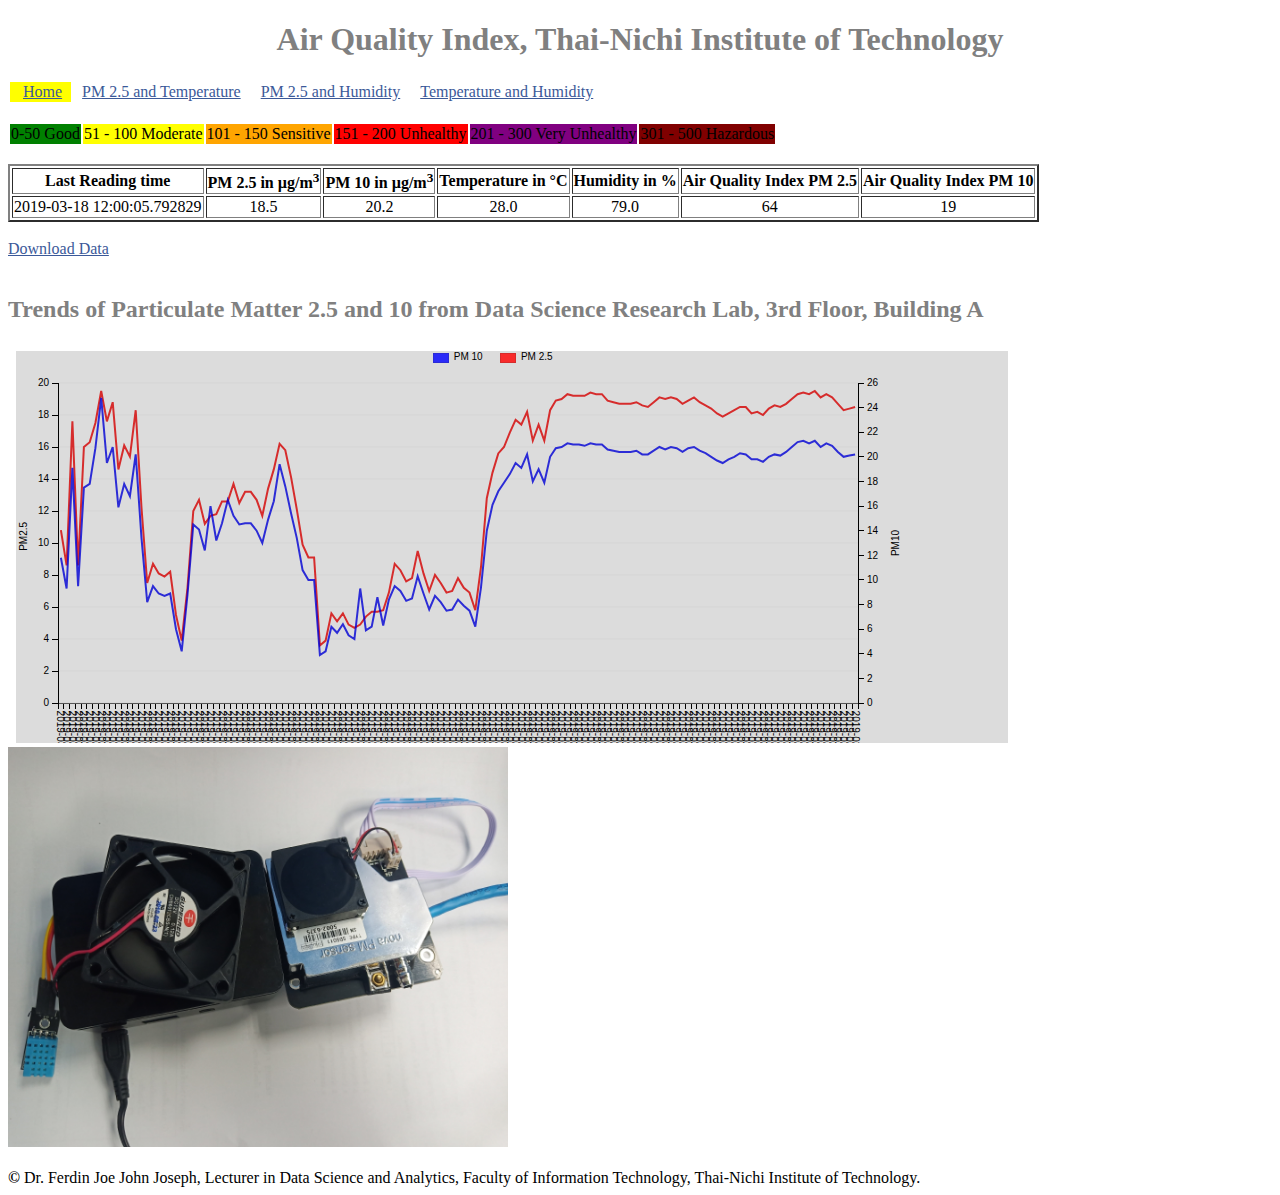
<file: html/index.html>
<!DOCTYPE html><html><head><title>Air Quality Index, Thai-Nichi Institute of Technology</title><script src="d3.v3.min.js"></script><script src="dimple.v2.0.0.min.js"></script><script src="aqi.js"></script><link rel="stylesheet" type="text/css" href="styles.css"><script>function loadDoc() {  var xhttp = new XMLHttpRequest();  xhttp.onreadystatechange = function() {    if (this.readyState == 4 && this.status == 200) {      document.getElementById("demo").innerHTML =      this.responseText;    }  };  xhttp.open("GET", "aqi.txt", true);  xhttp.send();}</script><script type="text/javascript" src="jquery.min.js"> </script><script type="text/javascript">function alternate(id){   if(document.getElementsByTagName){      var table = document.getElementById(id);       var cols = table.getElementsByTagName("td");       for(i = 1; i < cols.length; i++){             //manipulate rows var cell = cols[i].innerHTML;if(cell < 51){ cols[i].className = "good";}if(cell < 101){ if(cell > 50){cols[i].className = "moderate"; }}if(cell < 151){ if(cell > 100){cols[i].className = "sunhealthy"; }}if(cell < 201){ if(cell > 150){cols[i].className = "unhealthy"; }}if(cell < 251){ if(cell > 200){cols[i].className = "veryunhealthy"; }if(cell > 251){ cols[i].className = "hazardous"; }}else{         cols[i].className = "notknown";       }           }   } }</script>        <script>    $(function() {   var people = [];   $.getJSON('aqi.json', function(data) {       $.each(data.entry, function(i, f) {          var tblRow = "<tr align=center>" + "<td >" + f.time + "</td>" +           "<td>" + f.pm25 + "</td>" + "<td>" + f.pm10 + "</td>" + "<td>" + f.temperature + "</td>"+"<td>" + f.humidity + "</td>"+"<td>"+calcAQIpm25(f.pm25)+"</td>"+"<td>"+calcAQIpm10(f.pm10)+"</td>"+"</tr>"           $(tblRow).appendTo("#userdata tbody");     });   });});</script></head><body onload="alternate('userdata')"><h1 align="center">Air Quality Index, Thai-Nichi Institute of Technology</h1><div><table><tr><td bgcolor="yellow">&nbsp;&nbsp;&nbsp;<a href="index.html">Home</a>&nbsp;&nbsp;</td><td>&nbsp;&nbsp;<a href="page1.html">PM 2.5 and Temperature</a>&nbsp;&nbsp;</td><td>&nbsp;&nbsp;<a href="page2.html">PM 2.5 and Humidity</a>&nbsp;&nbsp;</td><td>&nbsp;&nbsp;<a href="page3.html">Temperature and Humidity</a>&nbsp;&nbsp;</td></tr></table><br><table><tr><td bgcolor="green" >0-50 Good</td><td bgcolor="yellow">51 - 100 Moderate</td><td bgcolor="orange">101 - 150 Sensitive</td><td bgcolor="red">151 - 200 Unhealthy</td><td bgcolor="purple">201 - 300 Very Unhealthy</td><td bgcolor="maroon" >301 - 500 Hazardous</td></tr></table><br></div><div class="wrapper"><div class="profile">   <table id= "userdata" border="2">  <thead>            <th>Last Reading time</th>            <th>PM 2.5 in &micro;g/m<sup>3</sup></th>            <th>PM 10 in &micro;g/m<sup>3</sup></th><th>Temperature in &deg;C</th><th>Humidity in %</th><th>Air Quality Index PM 2.5</th><th>Air Quality Index PM 10</th>        </thead>      <tbody>       </tbody>   </table></div></div><div id="demo"><br><a href="aqidata.csv">Download Data</a><br><br><p id="demo"></p><script></script></p></div><div id="chartContainer" ><h2>Trends of Particulate Matter 2.5 and 10 from Data Science Research Lab, 3rd Floor, Building A</h2>		<script type="text/javascript">			var svg = dimple.newSvg("#chartContainer",1000,400);//creating a SVG with given sizesvg.append("rect")      .attr("x", "8px")      .attr("y", "8px")      .attr("width", "100%")      .attr("height", "100%")      .style("fill", "Gainsboro");			d3.csv("aqidata.csv",function(data)			{				//console.log("done loading");				var chart = new dimple.chart(svg,data); // getting a Chart instance to draw on				//chart.addCategoryAxis("x","time"); 				//chart.addMeasureAxis("y","pm2.5"); // setting the y axis to show PM 2.5				//chart.addSeries("PM 2.5",dimple.plot.line); // plotting, with PM 2.5 as series.				//chart.defaultColors = [new dimple.color("red")]				//chart.draw();				var x = chart.addCategoryAxis("x", "time");// setting the x axis to show the Timestamp				var y1 = chart.addMeasureAxis("y", "PM2.5");// setting the y axis to show PM 2.5				var y2 = chart.addMeasureAxis("y", "PM10");// setting the y axis to show PM 10								chart.x=50;				chart.addSeries("PM 2.5", dimple.plot.line, [x, y1]);				chart.addSeries("PM 10", dimple.plot.line, [x, y2]);								chart.assignColor("PM 2.5", "red");				chart.assignColor("PM 10", "blue");								chart.addLegend(60, 10, 500, 20, "right");				x.dateParseFormat = "%y/%m/%d/%h";				x.addOrderRule("Date");				chart.ease="linear";				chart.draw();			});		</script><img src="nova pm.jpg" height=400, width=500>	</div></div><br><b>&copy;</b> Dr. Ferdin Joe John Joseph, Lecturer in Data Science and Analytics, Faculty of Information Technology, Thai-Nichi Institute of Technology.</body></html>
</file>
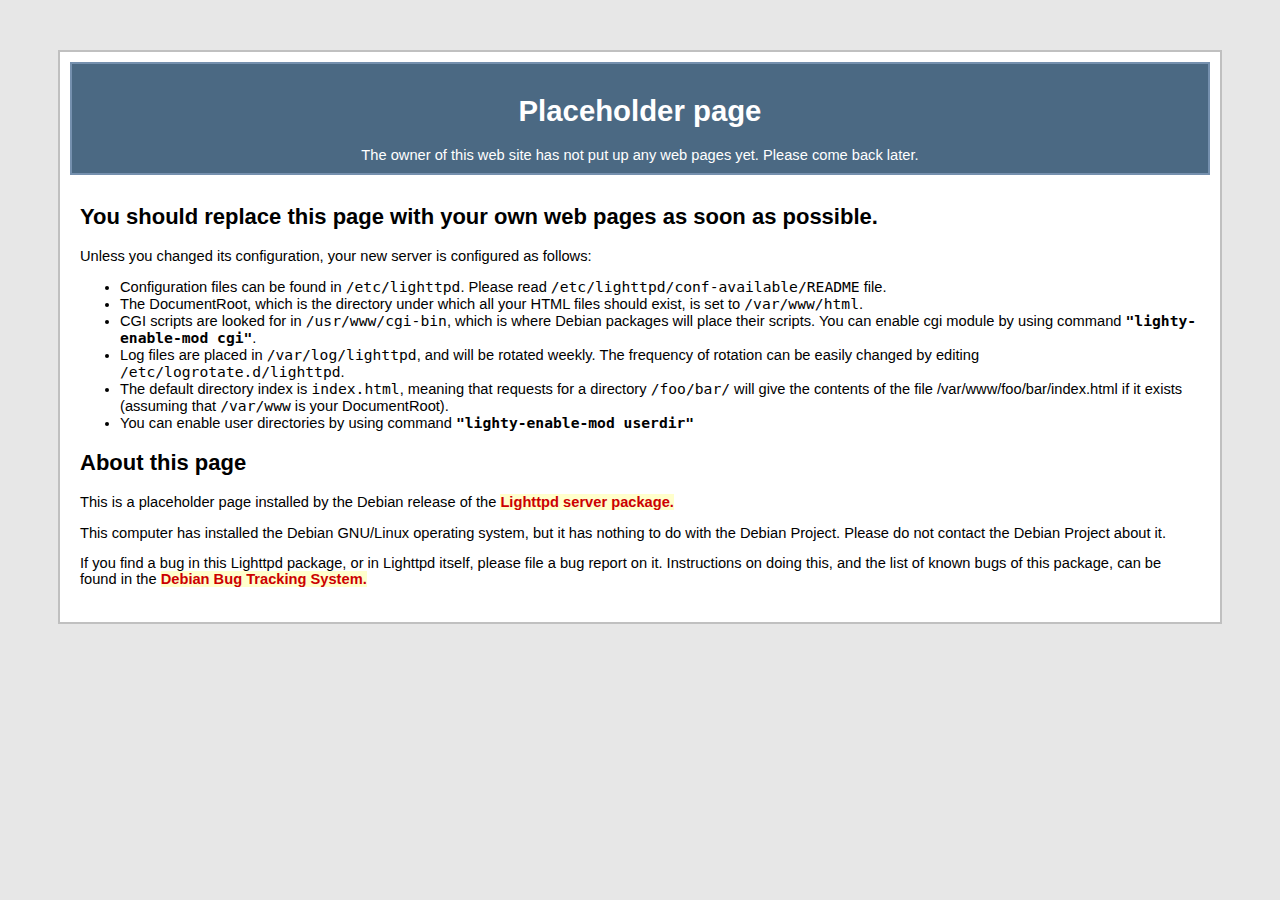
<file: html/index.lighttpd.html>
<!DOCTYPE html PUBLIC "-//W3C//DTD XHTML 1.0 Transitional//EN" "http://www.w3.org/TR/xhtml1/DTD/xhtml1-transitional.dtd">
<html xmlns="http://www.w3.org/1999/xhtml">
<head>
<meta http-equiv="Content-Type" content="text/html; charset=UTF-8" />
<title>Welcome page</title>
<style type="text/css" media="screen">
body { background: #e7e7e7; font-family: Verdana, sans-serif; font-size: 11pt; }
#page { background: #ffffff; margin: 50px; border: 2px solid #c0c0c0; padding: 10px; }
#header { background: #4b6983; border: 2px solid #7590ae; text-align: center; padding: 10px; color: #ffffff; }
#header h1 { color: #ffffff; }
#body { padding: 10px; }
span.tt { font-family: monospace; }
span.bold { font-weight: bold; }
a:link { text-decoration: none; font-weight: bold; color: #C00; background: #ffc; }
a:visited { text-decoration: none; font-weight: bold; color: #999; background: #ffc; }
a:active { text-decoration: none; font-weight: bold; color: #F00; background: #FC0; }
a:hover { text-decoration: none; color: #C00; background: #FC0; }
</style>
</head>
<body>
<div id="page">
 <div id="header">
 <h1> Placeholder page </h1>
  The owner of this web site has not put up any web pages yet. Please come back later.
 </div>
 <div id="body">
  <h2>You should replace this page with your own web pages as soon as possible.</h2>
  Unless you changed its configuration, your new server is configured as follows:
  <ul>
   <li>Configuration files can be found in <span class="tt">/etc/lighttpd</span>. Please read  <span class="tt">/etc/lighttpd/conf-available/README</span> file.</li>
   <li>The DocumentRoot, which is the directory under which all your HTML files should exist, is set to <span class="tt">/var/www/html</span>.</li>
   <li>CGI scripts are looked for in <span class="tt">/usr/www/cgi-bin</span>, which is where Debian packages will place their scripts. You can enable cgi module by using command <span class="bold tt">&quot;lighty-enable-mod cgi&quot;</span>.</li>
   <li>Log files are placed in <span class="tt">/var/log/lighttpd</span>, and will be rotated weekly. The frequency of rotation can be easily changed by editing <span class="tt">/etc/logrotate.d/lighttpd</span>.</li>
   <li>The default directory index is <span class="tt">index.html</span>, meaning that requests for a directory <span class="tt">/foo/bar/</span> will give the contents of the file /var/www/foo/bar/index.html if it exists (assuming that <span class="tt">/var/www</span> is your DocumentRoot).</li>
   <li>You can enable user directories by using command <span class="bold tt">&quot;lighty-enable-mod userdir&quot;</span></li>
  </ul>
  <h2>About this page</h2>
  <p>
   This is a placeholder page installed by the Debian release of the <a href="http://packages.debian.org/lighttpd">Lighttpd server package.</a>
  </p>
  <p>
   This computer has installed the Debian GNU/Linux operating system, but it has nothing to do with the Debian Project. Please do not contact the Debian Project about it.
  </p>
  <p>
   If you find a bug in this Lighttpd package, or in Lighttpd itself, please file a bug report on it. Instructions on doing this, and the list of known bugs of this package, can be found in the 
   <a href="http://bugs.debian.org/cgi-bin/pkgreport.cgi?pkg=lighttpd">Debian Bug Tracking System.</a>
  </p>
 </div>
</div>
<!-- s:853e9a42efca88ae0dd1a83aeb215047 -->
</body>
</html>
</file>
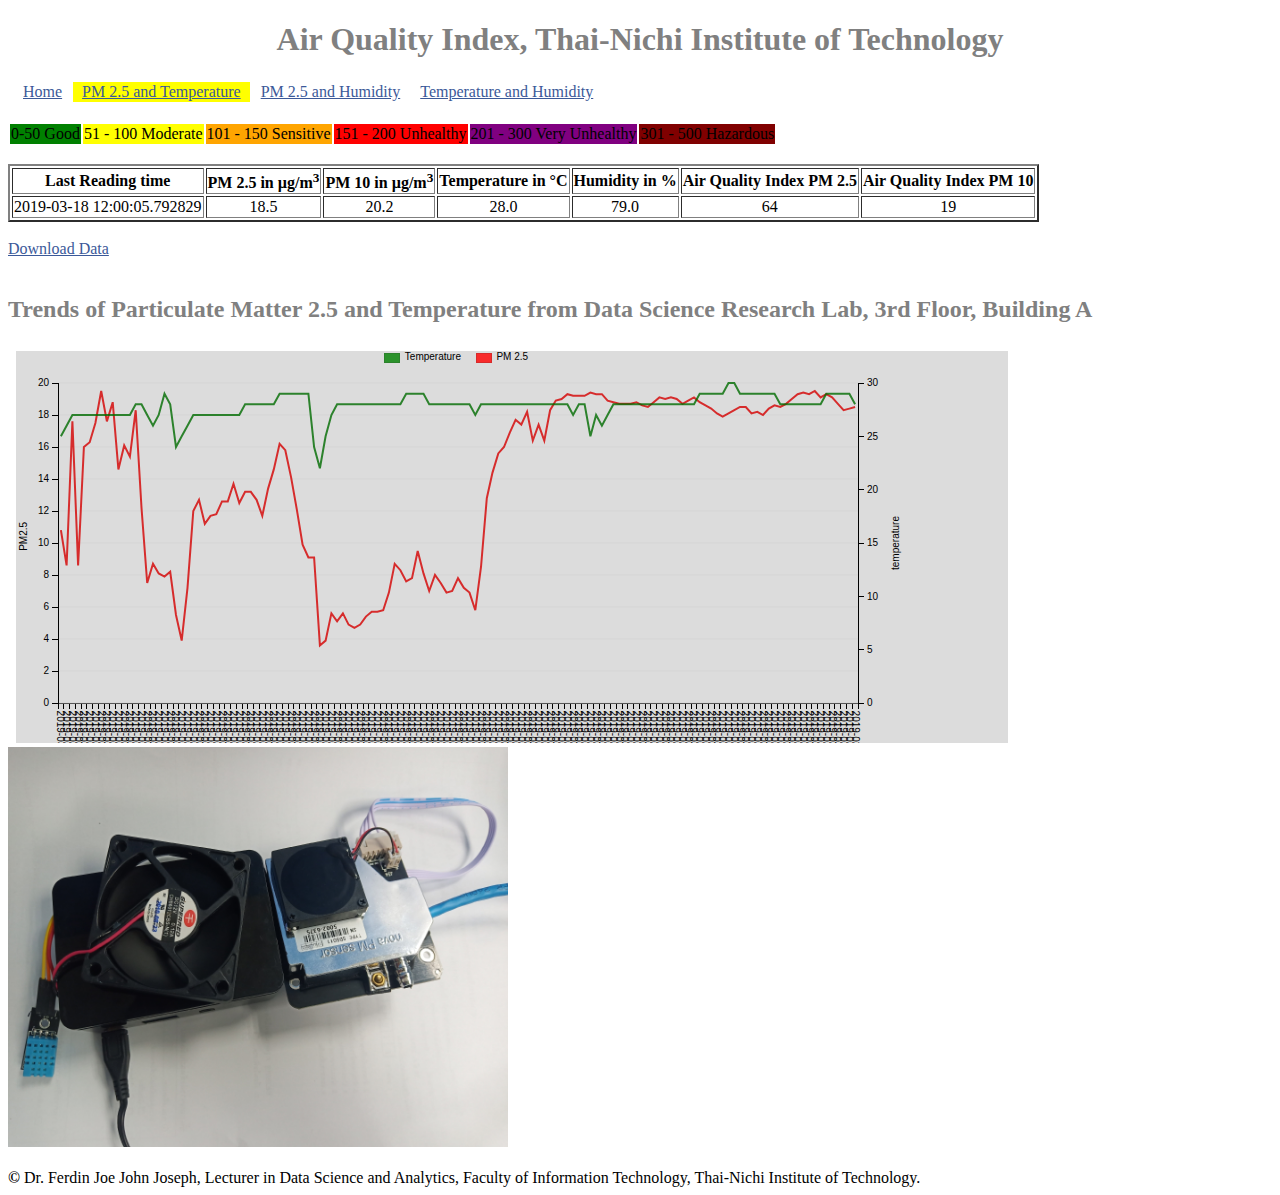
<file: html/page1.html>
<!DOCTYPE html><html><head><title>Air Quality Index, Thai-Nichi Institute of Technology</title><script src="d3.v3.min.js"></script><script src="dimple.v2.0.0.min.js"></script><script src="aqi.js"></script><link rel="stylesheet" type="text/css" href="styles.css"><script>function loadDoc() {  var xhttp = new XMLHttpRequest();  xhttp.onreadystatechange = function() {    if (this.readyState == 4 && this.status == 200) {      document.getElementById("demo").innerHTML =      this.responseText;    }  };  xhttp.open("GET", "aqi.txt", true);  xhttp.send();}</script><script type="text/javascript" src="jquery.min.js"> </script><script type="text/javascript">function alternate(id){   if(document.getElementsByTagName){      var table = document.getElementById(id);       var cols = table.getElementsByTagName("td");       for(i = 1; i < cols.length; i++){             //manipulate rows var cell = cols[i].innerHTML;if(cell < 51){ cols[i].className = "good";}if(cell < 101){ if(cell > 50){cols[i].className = "moderate"; }}if(cell < 151){ if(cell > 100){cols[i].className = "sunhealthy"; }}if(cell < 201){ if(cell > 150){cols[i].className = "unhealthy"; }}if(cell < 251){ if(cell > 200){cols[i].className = "veryunhealthy"; }if(cell > 251){ cols[i].className = "hazardous"; }}else{         cols[i].className = "notknown";       }           }   } }</script>        <script>    $(function() {   var people = [];   $.getJSON('aqi.json', function(data) {       $.each(data.entry, function(i, f) {          var tblRow = "<tr align=center>" + "<td >" + f.time + "</td>" +"<td>" + f.pm25 + "</td>" + "<td>" + f.pm10 + "</td>" + "<td>" + f.temperature + "</td>"+"<td>" + f.humidity + "</td>"+"<td>"+calcAQIpm25(f.pm25)+"</td>"+"<td>"+calcAQIpm10(f.pm10)+"</td>"+"</tr>"           $(tblRow).appendTo("#userdata tbody");     });   });});</script></head><body onload="alternate('userdata')"><h1 align="center">Air Quality Index, Thai-Nichi Institute of Technology</h1><div><table><tr><td>&nbsp;&nbsp;&nbsp;<a href="index.html">Home</a>&nbsp;&nbsp;</td><td bgcolor="yellow">&nbsp;&nbsp;<a href="page1.html">PM 2.5 and Temperature</a>&nbsp;&nbsp;</td><td>&nbsp;&nbsp;<a href="page2.html">PM 2.5 and Humidity</a>&nbsp;&nbsp;</td><td>&nbsp;&nbsp;<a href="page3.html">Temperature and Humidity</a>&nbsp;&nbsp;</td></tr></table><br><table><tr><td bgcolor="green">0-50 Good</td><td bgcolor="yellow">51 - 100 Moderate</td><td bgcolor="orange">101 - 150 Sensitive</td><td bgcolor="red">151 - 200 Unhealthy</td><td bgcolor="purple">201 - 300 Very Unhealthy</td><td bgcolor="maroon" >301 - 500 Hazardous</td></tr></table><br></div><div class="wrapper"><div class="profile">   <table id= "userdata" border="2">  <thead><th>Last Reading time</th>            <th>PM 2.5 in &micro;g/m<sup>3</sup></th>            <th>PM 10 in &micro;g/m<sup>3</sup></th><th>Temperature in &deg;C</th><th>Humidity in %</th><th>Air Quality Index PM 2.5</th><th>Air Quality Index PM 10</th>        </thead>      <tbody>       </tbody>   </table></div></div><div id="demo"><br><a href="aqidata.csv">Download Data</a><br><br><p id="demo"></p><script></script></p></div><div id="chartContainer"><h2>Trends of Particulate Matter 2.5 and Temperature from Data Science Research Lab, 3rd Floor, Building A</h2>		<script type="text/javascript">			var svg = dimple.newSvg("#chartContainer",1000,400);//creating a SVG with given sizesvg.append("rect")      .attr("x", "8px")      .attr("y", "8px")      .attr("width", "100%")      .attr("height", "100%")      .style("fill", "Gainsboro");			d3.csv("aqidata.csv",function(data)			{				//console.log("done loading");				var chart = new dimple.chart(svg,data); // getting a Chart instance to draw on				//chart.addCategoryAxis("x","time"); 				//chart.addMeasureAxis("y","pm2.5"); // setting the y axis to show PM 2.5				//chart.addSeries("PM 2.5",dimple.plot.line); // plotting, with PM 2.5 as series.				//chart.defaultColors = [new dimple.color("red")]				//chart.draw();				var x = chart.addCategoryAxis("x", "time");// setting the x axis to show the Timestamp				var y1 = chart.addMeasureAxis("y", "PM2.5");// setting the y axis to show PM 2.5				var y2 = chart.addMeasureAxis("y", "temperature");// setting the y axis to show Temperature								chart.x=50;				chart.addSeries("PM 2.5", dimple.plot.line, [x, y1]);				chart.addSeries("Temperature", dimple.plot.line, [x, y2]);								chart.assignColor("PM 2.5", "red");				chart.assignColor("Temperature", "green");								chart.addLegend(60, 10, 500, 20, "right");				x.dateParseFormat = "%y/%m/%d/%h";				x.addOrderRule("Date");				chart.ease="linear";				chart.draw();			});		</script><img src="nova pm.jpg" height=400, width=500>	</div></div><br><b>&copy;</b> Dr. Ferdin Joe John Joseph, Lecturer in Data Science and Analytics, Faculty of Information Technology, Thai-Nichi Institute of Technology.</body></html>
</file>
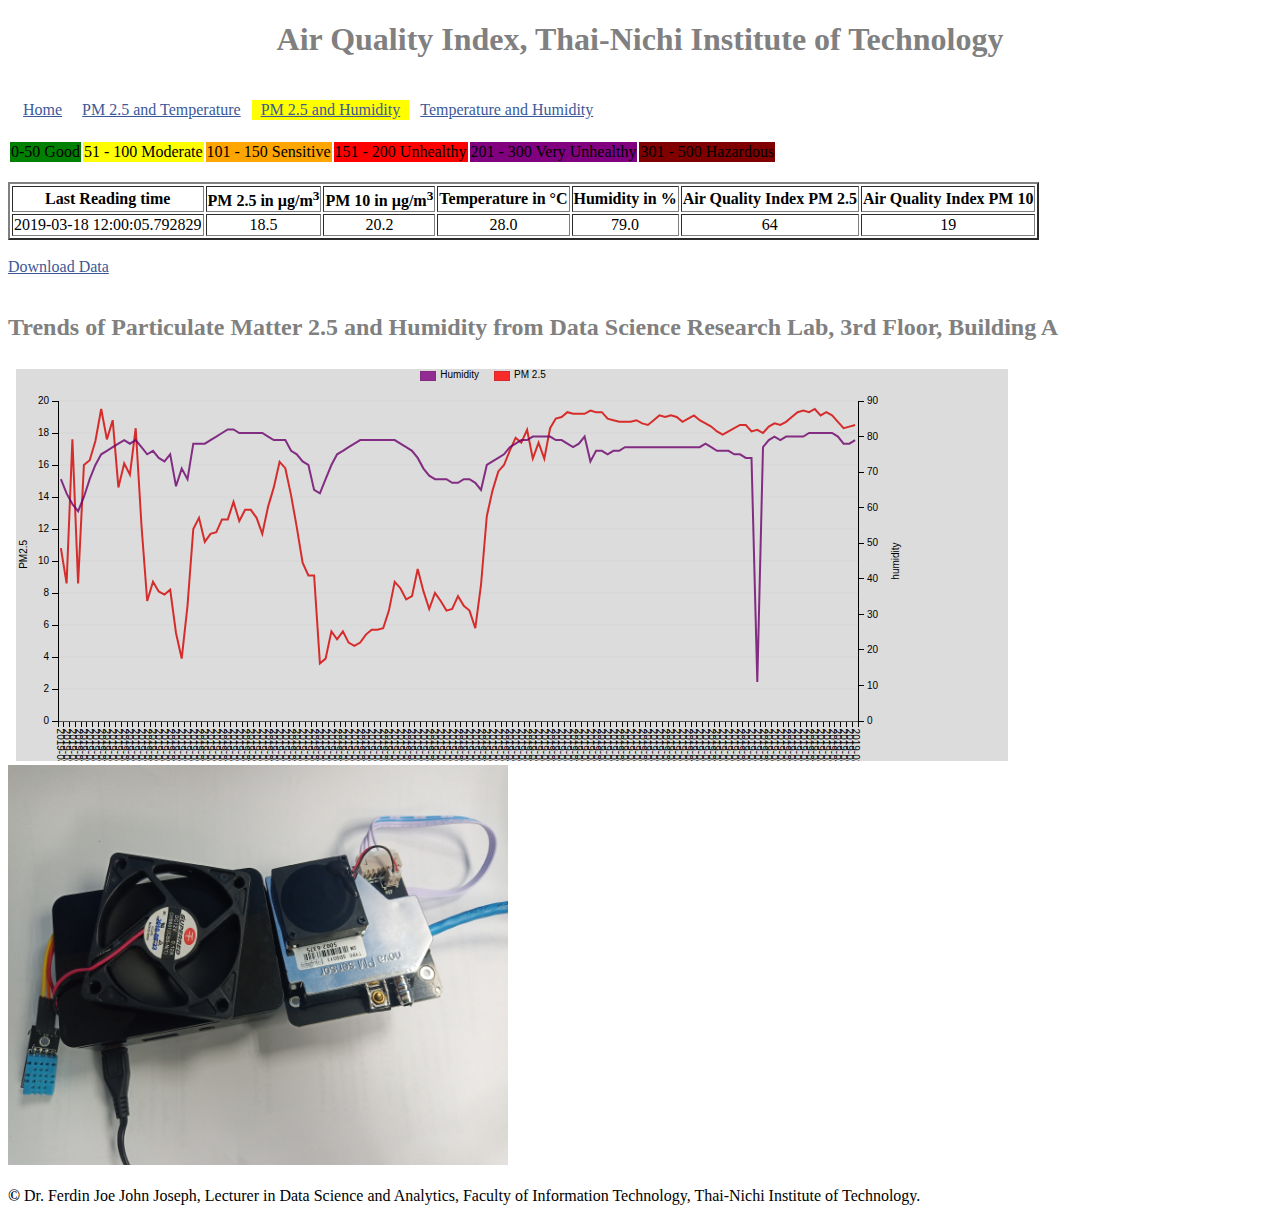
<file: html/page2.html>
<!DOCTYPE html><html><head><title>Air Quality Index, Thai-Nichi Institute of Technology</title><script src="d3.v3.min.js"></script><script src="dimple.v2.0.0.min.js"></script><script src="aqi.js"></script><link rel="stylesheet" type="text/css" href="styles.css"><script>function loadDoc() {  var xhttp = new XMLHttpRequest();  xhttp.onreadystatechange = function() {    if (this.readyState == 4 && this.status == 200) {      document.getElementById("demo").innerHTML =      this.responseText;    }  };  xhttp.open("GET", "aqi.txt", true);  xhttp.send();}</script><script type="text/javascript" src="jquery.min.js"> </script><script type="text/javascript">function alternate(id){   if(document.getElementsByTagName){      var table = document.getElementById(id);       var cols = table.getElementsByTagName("td");       for(i = 1; i < cols.length; i++){             //manipulate rows var cell = cols[i].innerHTML;if(cell < 51){ cols[i].className = "good";}if(cell < 101){ if(cell > 50){cols[i].className = "moderate"; }}if(cell < 151){ if(cell > 100){cols[i].className = "sunhealthy"; }}if(cell < 201){ if(cell > 150){cols[i].className = "unhealthy"; }}if(cell < 251){ if(cell > 200){cols[i].className = "veryunhealthy"; }if(cell > 251){ cols[i].className = "hazardous"; }}else{         cols[i].className = "notknown";       }           }   } }</script>        <script>    $(function() {   var people = [];   $.getJSON('aqi.json', function(data) {       $.each(data.entry, function(i, f) {          var tblRow = "<tr align=center>" + "<td >" + f.time + "</td>" +           "<td>" + f.pm25 + "</td>" + "<td>" + f.pm10 + "</td>" + "<td>" + f.temperature + "</td>"+"<td>" + f.humidity + "</td>"+"<td>"+calcAQIpm25(f.pm25)+"</td>"+"<td>"+calcAQIpm10(f.pm10)+"</td>"+"</tr>"           $(tblRow).appendTo("#userdata tbody");     });   });});</script></head><body onload="alternate('userdata')"><h1 align="center">Air Quality Index, Thai-Nichi Institute of Technology</h1><div><br><table><tr><td>&nbsp;&nbsp;&nbsp;<a href="index.html">Home</a>&nbsp;&nbsp;</td><td>&nbsp;&nbsp;<a href="page1.html">PM 2.5 and Temperature</a>&nbsp;&nbsp;</td><td bgcolor="yellow">&nbsp;&nbsp;<a href="page2.html">PM 2.5 and Humidity</a>&nbsp;&nbsp;</td><td>&nbsp;&nbsp;<a href="page3.html">Temperature and Humidity</a>&nbsp;&nbsp;</td></tr></table><br><table><tr><td bgcolor="green">0-50 Good</td><td bgcolor="yellow">51 - 100 Moderate</td><td bgcolor="orange">101 - 150 Sensitive</td><td bgcolor="red">151 - 200 Unhealthy</td><td bgcolor="purple">201 - 300 Very Unhealthy</td><td bgcolor="maroon" >301 - 500 Hazardous</td></tr></table><br></div><div class="wrapper"><div class="profile">   <table id= "userdata" border="2">  <thead><th>Last Reading time</th>            <th>PM 2.5 in &micro;g/m<sup>3</sup></th>            <th>PM 10 in &micro;g/m<sup>3</sup></th><th>Temperature in &deg;C</th><th>Humidity in %</th><th>Air Quality Index PM 2.5</th><th>Air Quality Index PM 10</th>        </thead>      <tbody>       </tbody>   </table></div></div><div id="demo"><br><a href="aqidata.csv">Download Data</a><br><br><p id="demo"></p><script></script></p></div><div id="chartContainer"><h2>Trends of Particulate Matter 2.5 and Humidity from Data Science Research Lab, 3rd Floor, Building A</h2>		<script type="text/javascript">			var svg = dimple.newSvg("#chartContainer",1000,400);//creating a SVG with given sizesvg.append("rect")      .attr("x", "8px")      .attr("y", "8px")      .attr("width", "100%")      .attr("height", "100%")      .style("fill", "Gainsboro");			d3.csv("aqidata.csv",function(data)			{				//console.log("done loading");				var chart = new dimple.chart(svg,data); // getting a Chart instance to draw on				//chart.addCategoryAxis("x","time"); 				//chart.addMeasureAxis("y","pm2.5"); // setting the y axis to show PM 2.5				//chart.addSeries("PM 2.5",dimple.plot.line); // plotting, with PM 2.5 as series.				//chart.defaultColors = [new dimple.color("red")]				//chart.draw();				var x = chart.addCategoryAxis("x", "time");// setting the x axis to show the Timestamp				var y1 = chart.addMeasureAxis("y", "PM2.5");// setting the y axis to show PM 2.5				var y2 = chart.addMeasureAxis("y", "humidity");// setting the y axis to show Humidity								chart.x=50;				chart.addSeries("PM 2.5", dimple.plot.line, [x, y1]);				chart.addSeries("Humidity", dimple.plot.line, [x, y2]);								chart.assignColor("PM 2.5", "red");				chart.assignColor("Humidity", "purple");								chart.addLegend(60, 10, 500, 20, "right");				x.dateParseFormat = "%y/%m/%d/%h";				x.addOrderRule("Date");				chart.ease="linear";				chart.draw();			});		</script><img src="nova pm.jpg" height=400, width=500>	</div></div><br><b>&copy;</b> Dr. Ferdin Joe John Joseph, Lecturer in Data Science and Analytics, Faculty of Information Technology, Thai-Nichi Institute of Technology.</body></html>
</file>
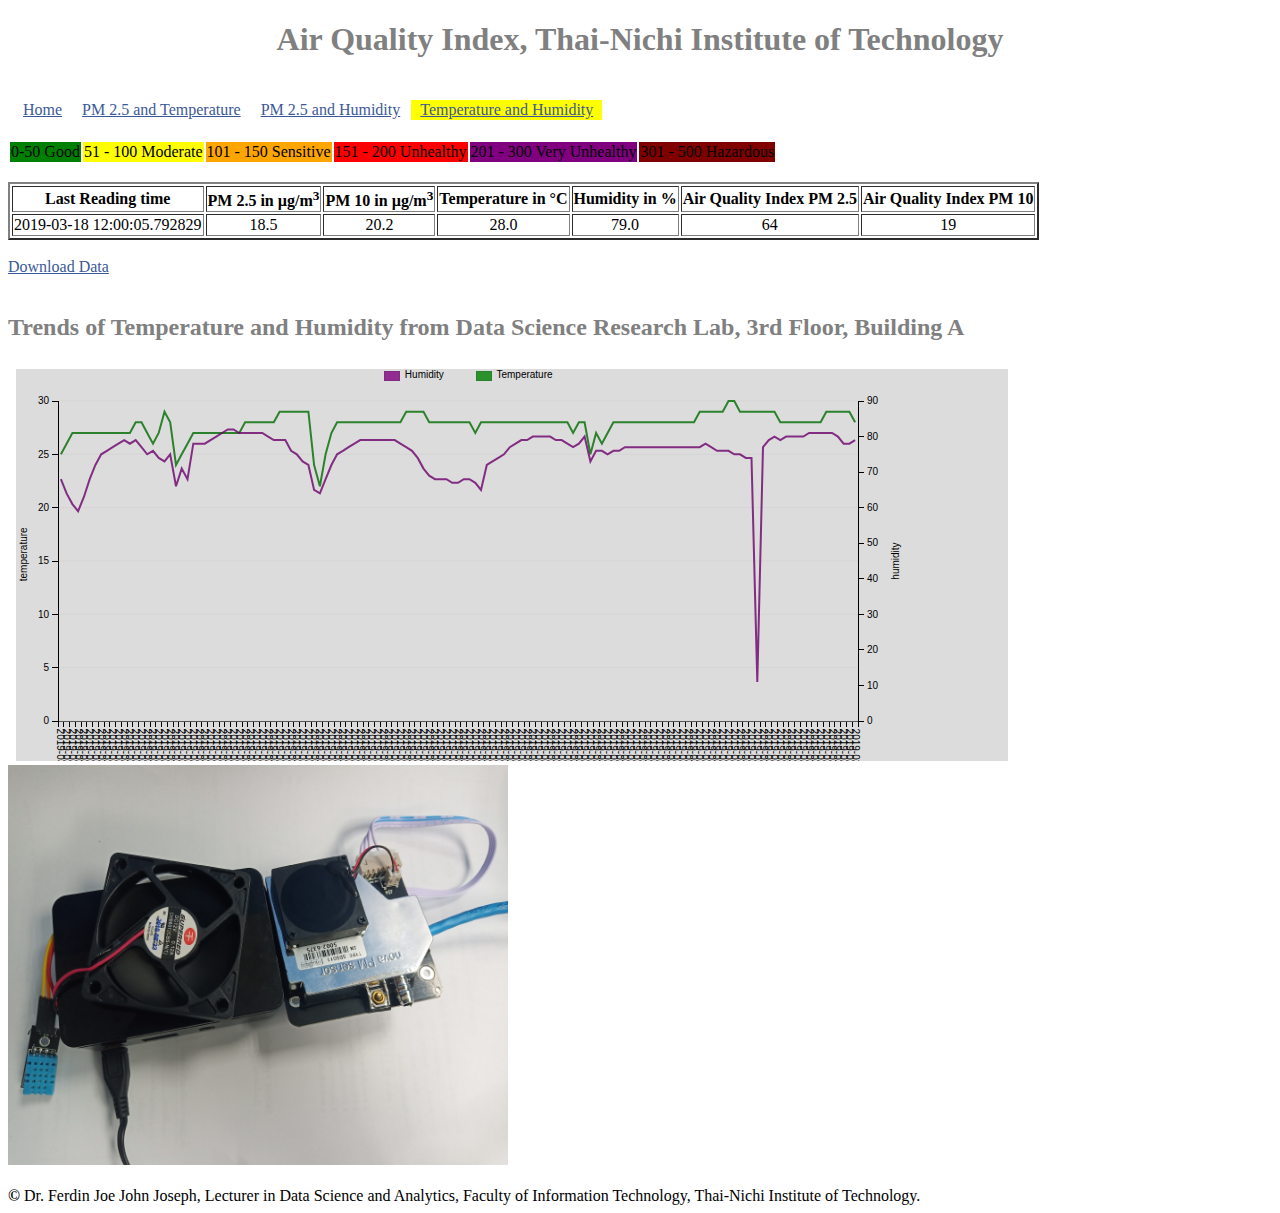
<file: html/page3.html>
<!DOCTYPE html><html><head><title>Air Quality Index, Thai-Nichi Institute of Technology</title><script src="d3.v3.min.js"></script><script src="dimple.v2.0.0.min.js"></script><script src="aqi.js"></script><link rel="stylesheet" type="text/css" href="styles.css"><script>function loadDoc() {  var xhttp = new XMLHttpRequest();  xhttp.onreadystatechange = function() {    if (this.readyState == 4 && this.status == 200) {      document.getElementById("demo").innerHTML =      this.responseText;    }  };  xhttp.open("GET", "aqi.txt", true);  xhttp.send();}</script><script type="text/javascript" src="jquery.min.js"> </script><script type="text/javascript">function alternate(id){   if(document.getElementsByTagName){      var table = document.getElementById(id);       var cols = table.getElementsByTagName("td");       for(i = 1; i < cols.length; i++){             //manipulate rows var cell = cols[i].innerHTML;if(cell < 51){ cols[i].className = "good";}if(cell < 101){ if(cell > 50){cols[i].className = "moderate"; }}if(cell < 151){ if(cell > 100){cols[i].className = "sunhealthy"; }}if(cell < 201){ if(cell > 150){cols[i].className = "unhealthy"; }}if(cell < 251){ if(cell > 200){cols[i].className = "veryunhealthy"; }if(cell > 251){ cols[i].className = "hazardous"; }}else{         cols[i].className = "notknown";       }           }   } }</script>        <script>    $(function() {   var people = [];   $.getJSON('aqi.json', function(data) {       $.each(data.entry, function(i, f) {          var tblRow = "<tr align=center>" + "<td >" + f.time + "</td>" +           "<td>" + f.pm25 + "</td>" + "<td>" + f.pm10 + "</td>" + "<td>" + f.temperature + "</td>"+"<td>" + f.humidity + "</td>"+"<td>"+calcAQIpm25(f.pm25)+"</td>"+"<td>"+calcAQIpm10(f.pm10)+"</td>"+"</tr>"           $(tblRow).appendTo("#userdata tbody");     });   });});</script></head><body onload="alternate('userdata')"><h1 align="center">Air Quality Index, Thai-Nichi Institute of Technology</h1><div><br><table><tr><td>&nbsp;&nbsp;&nbsp;<a href="index.html">Home</a>&nbsp;&nbsp;</td><td>&nbsp;&nbsp;<a href="page1.html">PM 2.5 and Temperature</a>&nbsp;&nbsp;</td><td>&nbsp;&nbsp;<a href="page2.html">PM 2.5 and Humidity</a>&nbsp;&nbsp;</td><td bgcolor="yellow">&nbsp;&nbsp;<a href="page3.html">Temperature and Humidity</a>&nbsp;&nbsp;</td></tr></table><br><table><tr><td bgcolor="green">0-50 Good</td><td bgcolor="yellow">51 - 100 Moderate</td><td bgcolor="orange">101 - 150 Sensitive</td><td bgcolor="red">151 - 200 Unhealthy</td><td bgcolor="purple">201 - 300 Very Unhealthy</td><td bgcolor="maroon" >301 - 500 Hazardous</td></tr></table></div><br><div class="wrapper"><div class="profile">   <table id= "userdata" border="2">  <thead><th>Last Reading time</th>            <th>PM 2.5 in &micro;g/m<sup>3</sup></th>            <th>PM 10 in &micro;g/m<sup>3</sup></th><th>Temperature in &deg;C</th><th>Humidity in %</th><th>Air Quality Index PM 2.5</th><th>Air Quality Index PM 10</th>        </thead>      <tbody>       </tbody>   </table></div></div><div id="demo"><br><a href="aqidata.csv">Download Data</a><br><br><p id="demo"></p><script></script></p></div><div id="chartContainer"><h2>Trends of Temperature and Humidity from Data Science Research Lab, 3rd Floor, Building A</h2>		<script type="text/javascript">			var svg = dimple.newSvg("#chartContainer",1000,400);//creating a SVG with given sizesvg.append("rect")      .attr("x", "8px")      .attr("y", "8px")      .attr("width", "100%")      .attr("height", "100%")      .style("fill", "Gainsboro");						d3.csv("aqidata.csv",function(data)			{				//console.log("done loading");				var chart = new dimple.chart(svg,data); // getting a Chart instance to draw on				//chart.addCategoryAxis("x","time"); 				//chart.addMeasureAxis("y","pm2.5"); // setting the y axis to show PM 2.5				//chart.addSeries("PM 2.5",dimple.plot.line); // plotting, with PM 2.5 as series.				//chart.defaultColors = [new dimple.color("red")]				//chart.draw();				var x = chart.addCategoryAxis("x", "time");// setting the x axis to show the Timestamp				var y1 = chart.addMeasureAxis("y", "temperature");// setting the y axis to show PM 2.5				var y2 = chart.addMeasureAxis("y", "humidity");// setting the y axis to show Humidity								chart.x=50;				chart.addSeries("Temperature", dimple.plot.line, [x, y1]);				chart.addSeries("Humidity", dimple.plot.line, [x, y2]);								chart.assignColor("Temperature", "green");								chart.assignColor("Humidity", "purple");								chart.addLegend(60, 10, 500, 20, "right");				x.dateParseFormat = "%y/%m/%d/%h";				x.addOrderRule("Date");				chart.ease="linear";				chart.draw();			});		</script><img src="nova pm.jpg" height=400, width=500>	</div></div><br><b>&copy;</b> Dr. Ferdin Joe John Joseph, Lecturer in Data Science and Analytics, Faculty of Information Technology, Thai-Nichi Institute of Technology.</body></html>
</file>
<file: html/styles.css>
body {font-family: "Verdana";}  .good{background-color: green; color:white;}   .moderate{background-color: yellow;font: bold;}   .sunhealthy{background-color: orange;font: bold;}  .unhealthy{background-color: red; color:white;font: bold;}  .veryunhealthy{background-color: purple; color:white;font: bold;}  .hazard{background-color: maroon; color:white;font: bold;}  a:link {color: #3B5999;}a:visited {color: #3B5999;}a:hover {color: blue;}a:active {color: red;}h1 {color:grey;}h2 {color:grey;}
</file>
